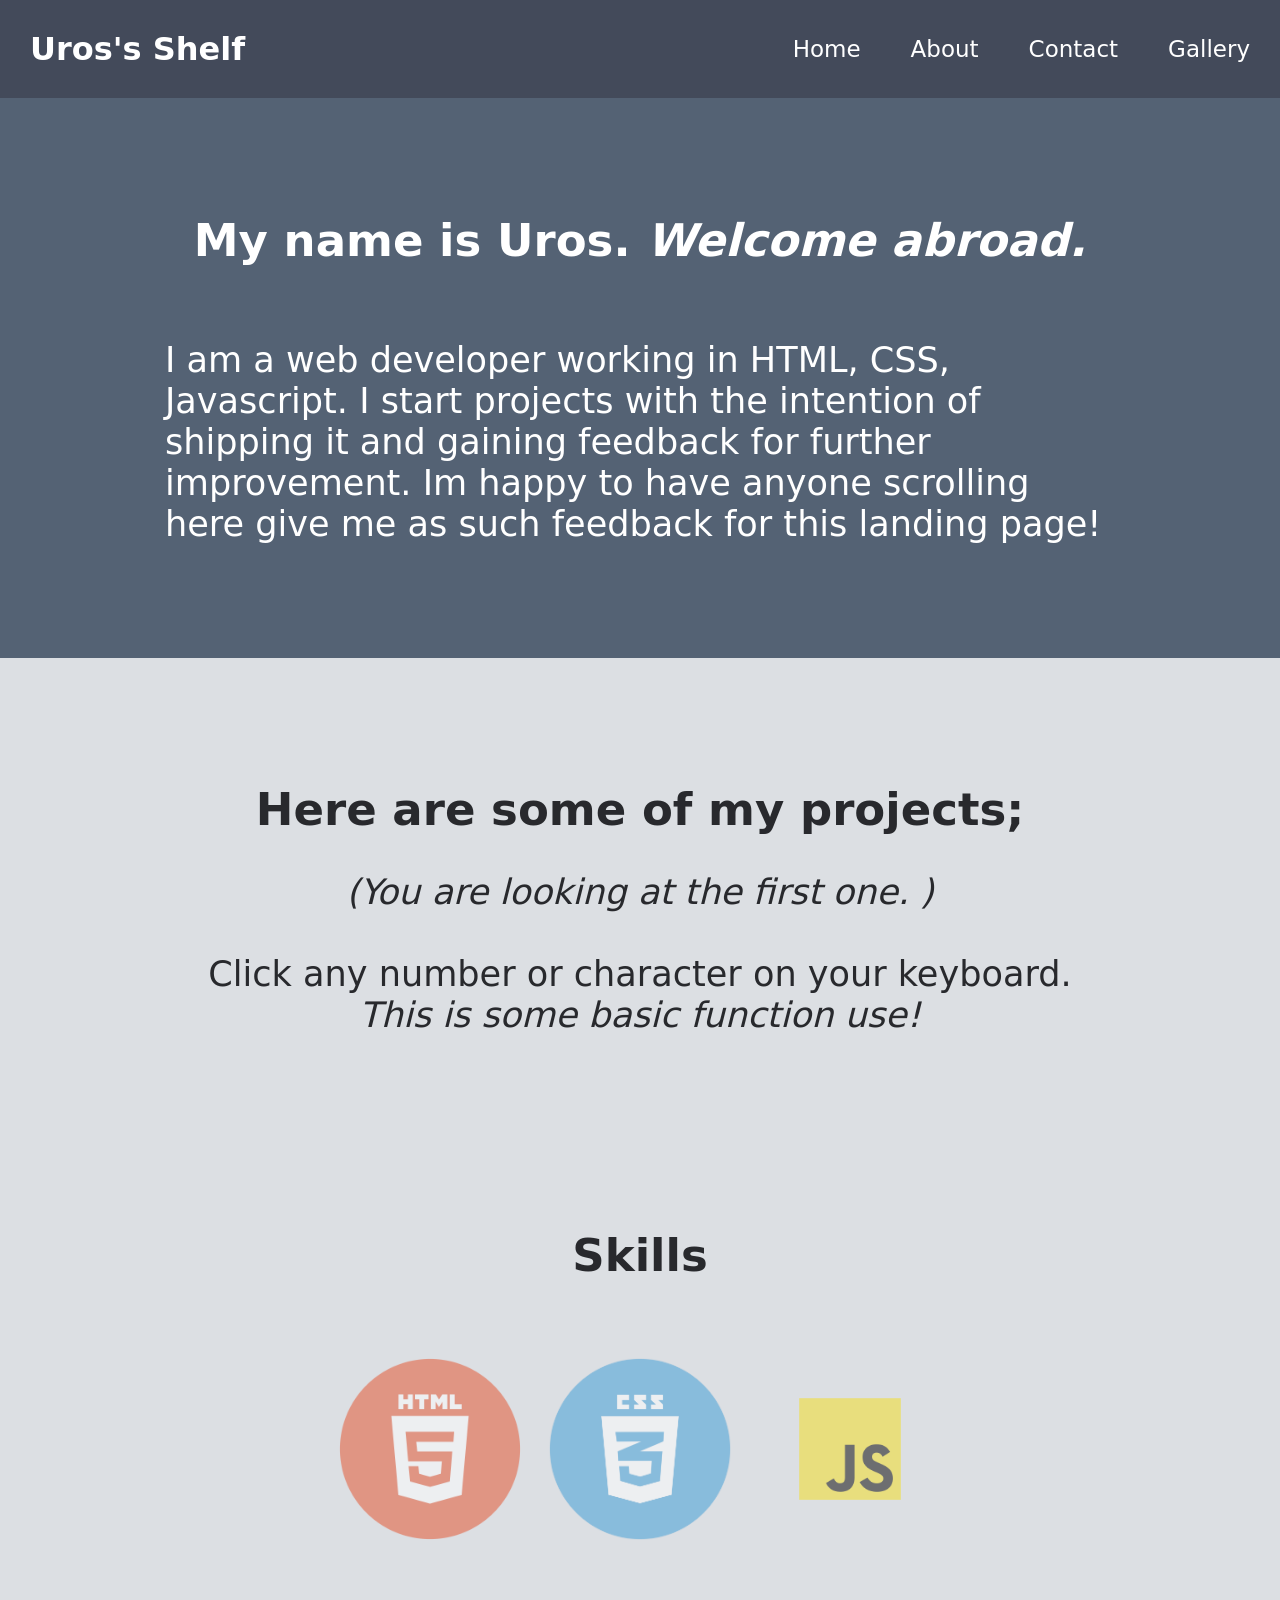
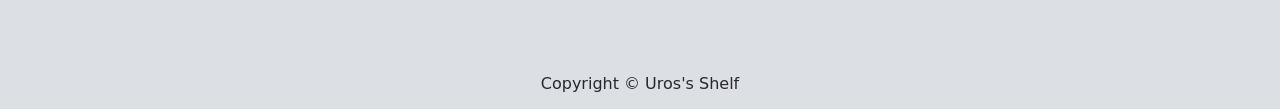
<file: index.html>
<!DOCTYPE html>
<html lang="en">

<head>
    <title>Uros's Shelf</title>
    <meta charset="UTF-8">
    <meta name="viewport" content="width=device-width, initial-scale=1.0">
    <link rel="stylesheet" href="style.css"> 

</head>

<body>

    <div class="header">
      <h1 class="hero"><a href="index.html">Uros's Shelf</a></h1>
        <nav>
          <ul class="navbar">
              <li><a href="index.html">Home</a></li>
              <li><a href="about.html">About</a></li>
              <li><a href="contact.html">Contact</a></li>
              <li><a href="#Gallery">Gallery</a></li>
          </ul>
        </nav>

    </div>




<div class="content">
<main>
<h2 class="strong">My name is Uros. <em>Welcome abroad.</em></h2>
<h3 class="card">I am a web developer working in HTML, CSS, Javascript.
    I start projects with the intention of shipping it and gaining feedback for further improvement. 
    Im happy to have anyone scrolling here give me as such feedback for this landing page!
</h3>
</main>
<section class="projects">
    <h2 class="otherclass">Here are some of my projects;</h2>
    <h3 class="card"><em>(You are looking at the first one. ) </em> <br>
       Click any number or character on your keyboard. <br> <em> This is some basic function use! </em></h3>
</section>

<section class="gallery">
<div id="extra" class="keyboard"></div>
<h2 class="galleryh2">Skills</h2>
<div class="slidecontainer">
    <img src="images/html.png" alt="image1">
    <img src="images/css.png" alt="image2">
    <img src="images/javascript.png" alt="image3">
</div>
</section>

</div>

<footer><p class="footer">Copyright © Uros's Shelf</p></footer>
<script src="javascript.js"></script>
</body>

</html>
</file>
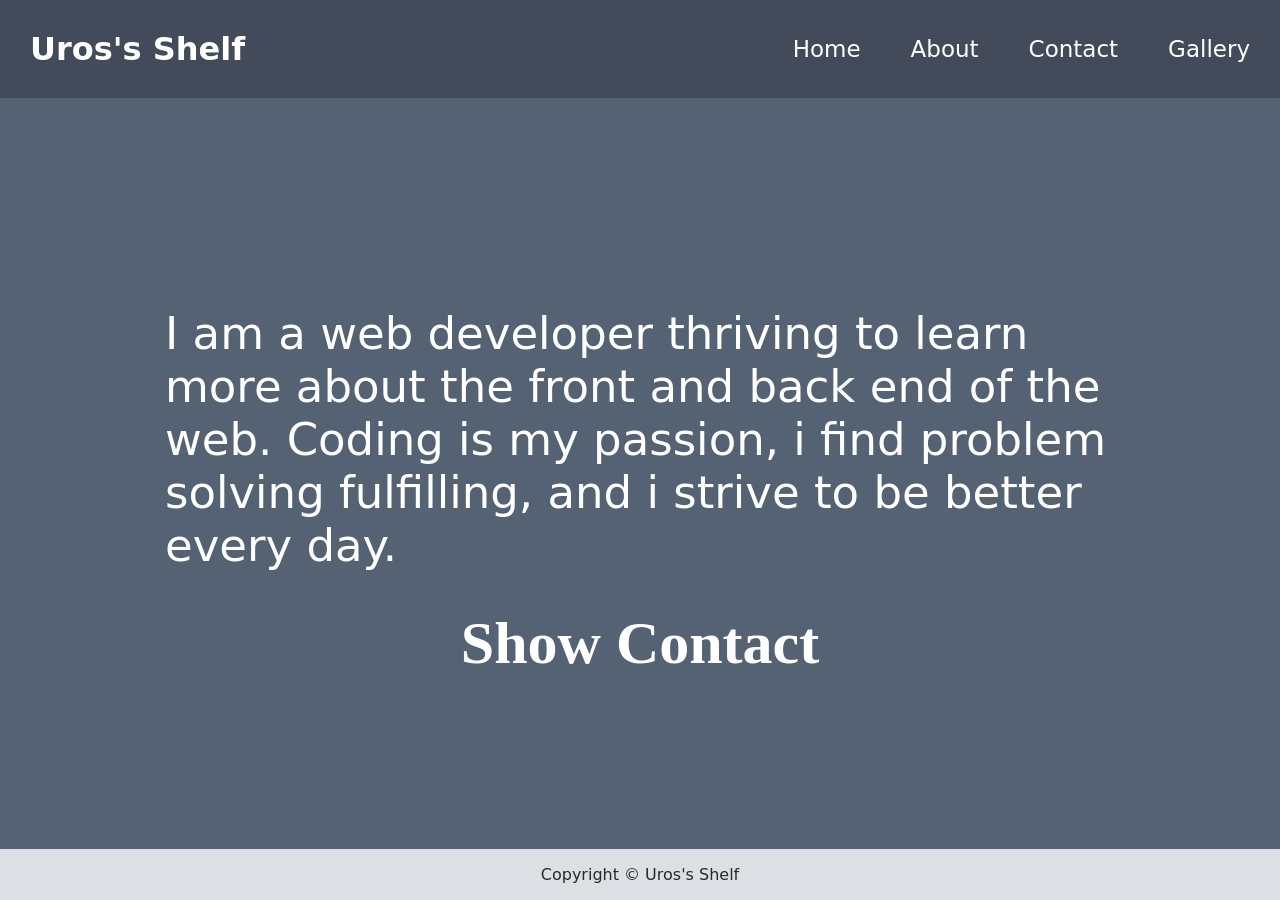
<file: about.html>
<!DOCTYPE html>
<html lang="en">

<head>
    <title>Uros's Shelf</title>
    <meta charset="UTF-8">
    <meta name="viewport" content="width=device-width, initial-scale=1.0">
    <link rel="stylesheet" href="style.css"> 

</head>

<body>

    <div class="header">
      <h1 class="hero"><a href="index.html">Uros's Shelf</a></h1>
        <nav>
          <ul class="navbar">
              <li><a href="index.html">Home</a></li>
              <li><a href="about.html">About</a></li>
              <li><a href="#Contact">Contact</a></li>
              <li><a href="#Gallery">Gallery</a></li>
          </ul>
        </nav>

    </div>




<div class="content">
<main>

<h2 class="card">I am a web developer thriving to learn more about the front and back end of the web.
    Coding is my passion, i find problem solving fulfilling, and i strive to be better every day.
</h2>

<div class="otherclass" id="reappear" onclick="changeText()">Show Contact</div>
    </main>


    </div>
<footer><p class="footer">Copyright © Uros's Shelf</p></footer>
<script src="javascript.js"></script>
    </body>

</html>
</file>
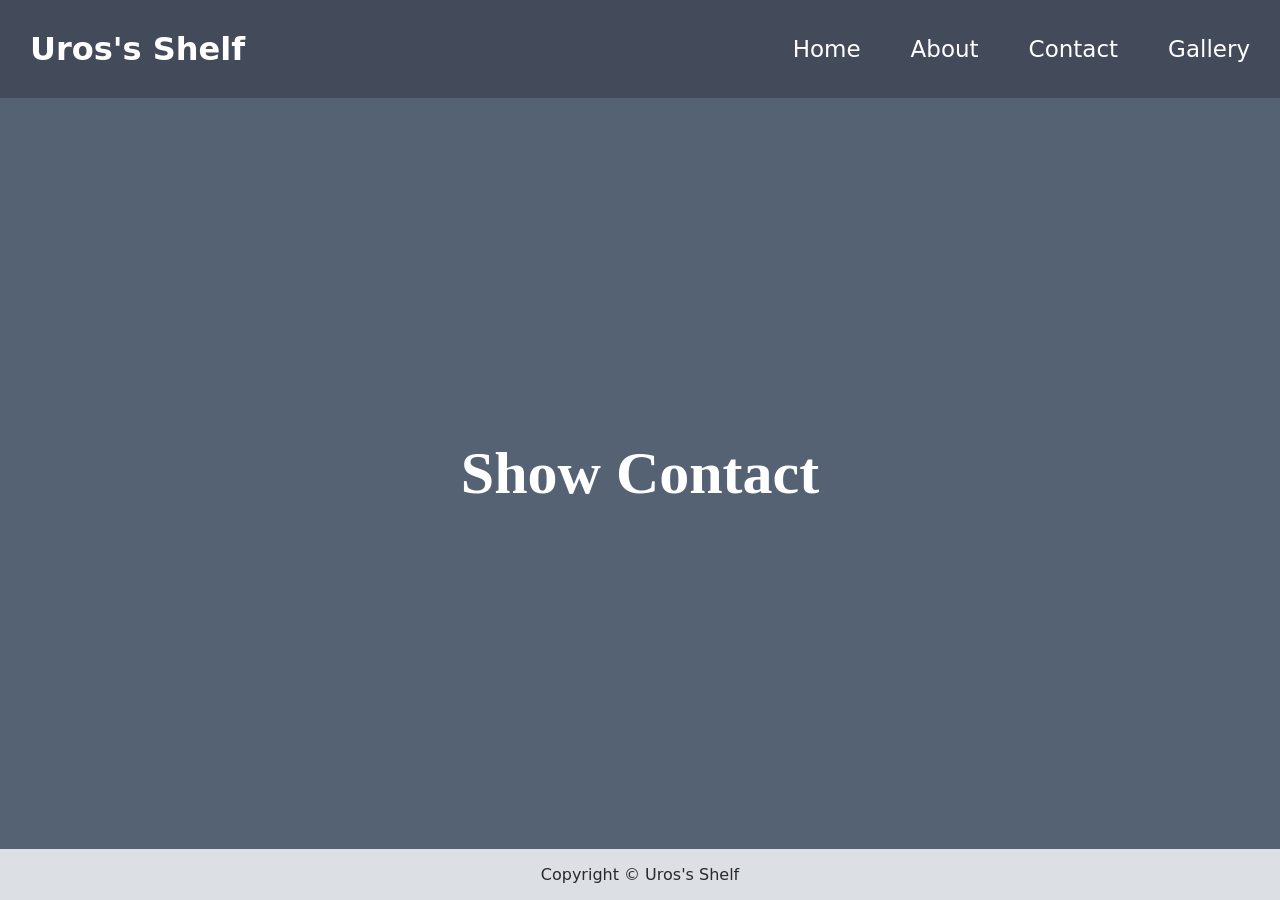
<file: contact.html>
<!DOCTYPE html>
<html lang="en">

<head>
    <title>Uros's Shelf</title>
    <meta charset="UTF-8">
    <meta name="viewport" content="width=device-width, initial-scale=1.0">
    <link rel="stylesheet" href="style.css"> 

</head>

<body>

    <div class="header">
      <h1 class="hero"><a href="index.html">Uros's Shelf</a></h1>
        <nav>
          <ul class="navbar">
              <li><a href="index.html">Home</a></li>
              <li><a href="about.html">About</a></li>
              <li><a href="contact.html">Contact</a></li>
              <li><a href="#Gallery">Gallery</a></li>
          </ul>
        </nav>

    </div>




<div class="content">
<main>

<div class="otherclass" id="reappear" onclick="changeText()">Show Contact</div>
    </main>


    </div>
<footer><p class="footer">Copyright © Uros's Shelf</p></footer>
<script src="javascript.js"></script>
    </body>

</html>
</file>
<file: style.css>
body {
    display: flex;
    background-color: rgba(57, 74, 94, 0.863);
    flex-direction: column;
    margin: 0;
    flex-grow: 1;
    min-height: 100vh;
}


.header {
    background-color: rgba(63, 69, 83, 0.795);
    display:flex;
    flex-direction: row;
    justify-content: space-between;
    padding: 10px;
    color: white;
}

.navbar {
    display: flex;
    flex-direction: row;
    gap: 50px;
    font-size: 23px;
  
}

nav {
    display: flex;
    align-items: center;
    justify-content: space-between;
    margin-right: 20px;
}

ul {
    list-style-type: none;
    padding: 0;
}

a {text-decoration: none;
font-family: system-ui, -apple-system, BlinkMacSystemFont, 'Segoe UI', Roboto, Oxygen, Ubuntu, Cantarell, 'Open Sans', 'Helvetica Neue', sans-serif;
color: white;}

h1, h2, h3, p {font-family: system-ui, -apple-system, BlinkMacSystemFont, 'Segoe UI', Roboto, Oxygen, Ubuntu, Cantarell, 'Open Sans', 'Helvetica Neue', sans-serif;
font-weight: 400;}

main {display: flex;
flex-direction: column;
margin: 30px;
align-items: center;
font-size: 30px;
flex-grow: 1;
height: 500px;
justify-content: center;
color: white;
}

.hero  {display: flex;
margin: 20px;
font-weight: 900;}

.projects {display: flex;
flex-direction: column;
margin: 0;
margin-top: 0;
align-items: center;
font-size: 30px;
flex-grow: 1;
flex-shrink: 0;
height: 500px;
justify-content: center;
background-color: rgba(255, 255, 255, 0.795);
color: rgba(13, 14, 17, 0.87)}

.gallery {display: flex;
flex-direction: column;
margin: 0px;
margin-top: 0px;
padding-bottom: 100px;
align-items: center;
font-size: 30px;
flex-shrink: 0;
height: 400px;
justify-content: center;
background-color: rgba(255, 255, 255, 0.795);
color: rgba(13, 14, 17, 0.87)}


footer {display: flex;
flex-direction: column;
align-items: center;
background-color: rgba(255, 255, 255, 0.795);
color: rgba(13, 14, 17, 0.87)
}

.content {display: flex;
flex-direction: column;
flex-grow: 1;
-webkit-animation: fadein 2s;}

.card {display: flex;
flex-direction: column;
flex-wrap: wrap;
width: 950px;
font-weight: 300;
align-items: center;}

h2, .strong {font-weight: 700;}

.otherclass {
    font-weight: 600;
    margin-bottom: 0;
    
}
.galleryh2 {font-weight: 800;}

.slidecontainer {
    display: flex;
    width: 1000px;
    height: 200px;
    justify-content: center;
    align-items: center;
    gap: 10px;
    flex-grow: 1;
    padding: 20px;
margin: 10px;
}

.slidecontainer img {width: 100%;
height: 100%;
object-fit: cover;
border-radius: 10px;
transition: all 0.5s;
opacity: 0.5;
}
img:hover {width: 110%;
    height: 110%;
    opacity: 1;
}

li:hover {
    text-decoration: underline;
    transition: all 0.5s;
}

.keyboard {
background-color:rgba(255, 255, 255, 0.795) ;
display: flex;
scale: 2.5;
align-items: center;
justify-content: center;
margin-bottom: 55px;
flex-grow: 1;}

.content {-webkit-animation: fadein 2s;}

@-webkit-keyframes fadein {
    from { opacity: 0; }
    to   { opacity: 1; }
}

.footer {-webkit-animation: fadein 2s;}

#reappear {-webkit-animation: fadein 5s;
font-size: 60px;
}

img {max-width: fit-content;}
</file>
